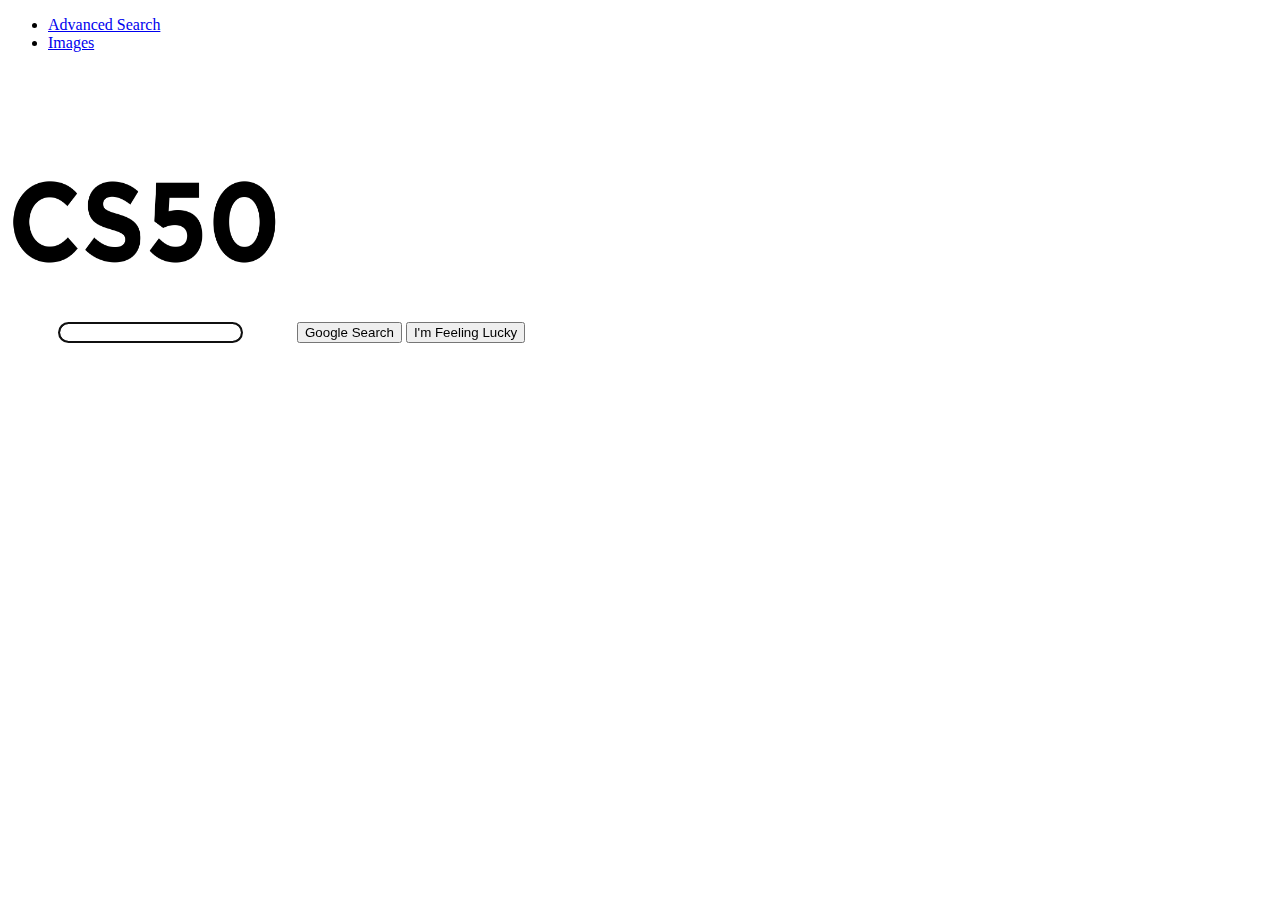
<file: index.html>
<!DOCTYPE html>

<html lang="en">
    <head>
        <link href="https://cdn.jsdelivr.net/npm/bootstrap@5.1.3/dist/css/bootstrap.min.css" rel="stylesheet" integrity="sha384-1BmE4kWBq78iYhFldvKuhfTAU6auU8tT94WrHftjDbrCEXSU1oBoqyl2QvZ6jIW3" crossorigin="anonymous">
        <link href="css/stlye.css" rel="stylesheet">
        <title>Search</title>
    </head>
    <body>
       
        <div class="container-fluid">

            <ul class="m-3 nav">
           
                <li class="nav-item ms-auto">
                    <a class="nav-link text-dark" href="advanced.html">Advanced Search</a>
                </li>
                <li class="nav-item">
                    <a class="nav-link text-dark" href="image.html">Images</a>
                </li>         
            </ul>
             <br><br><br><br><br><br>
            <div class="text-center">
              <img alt="CS50" class="logo" src="img/cs50-black.PNG">
              <form action="https://www.google.com/search" class="mt-3" method="get">
                  <input autocomplete="off" autofocus class="form-control form-control-lg mb-4 mx-auto w-25 searchbar" name="q" type="search">
                  <button class="btn btn-outline-secondary" type="submit">Google Search</button>
                  <button class="btn btn-outline-secondary" name="btnI" type="submit">I'm Feeling Lucky</button>
              </form>
 
          </div>
           
    </body>
</html>
</file>
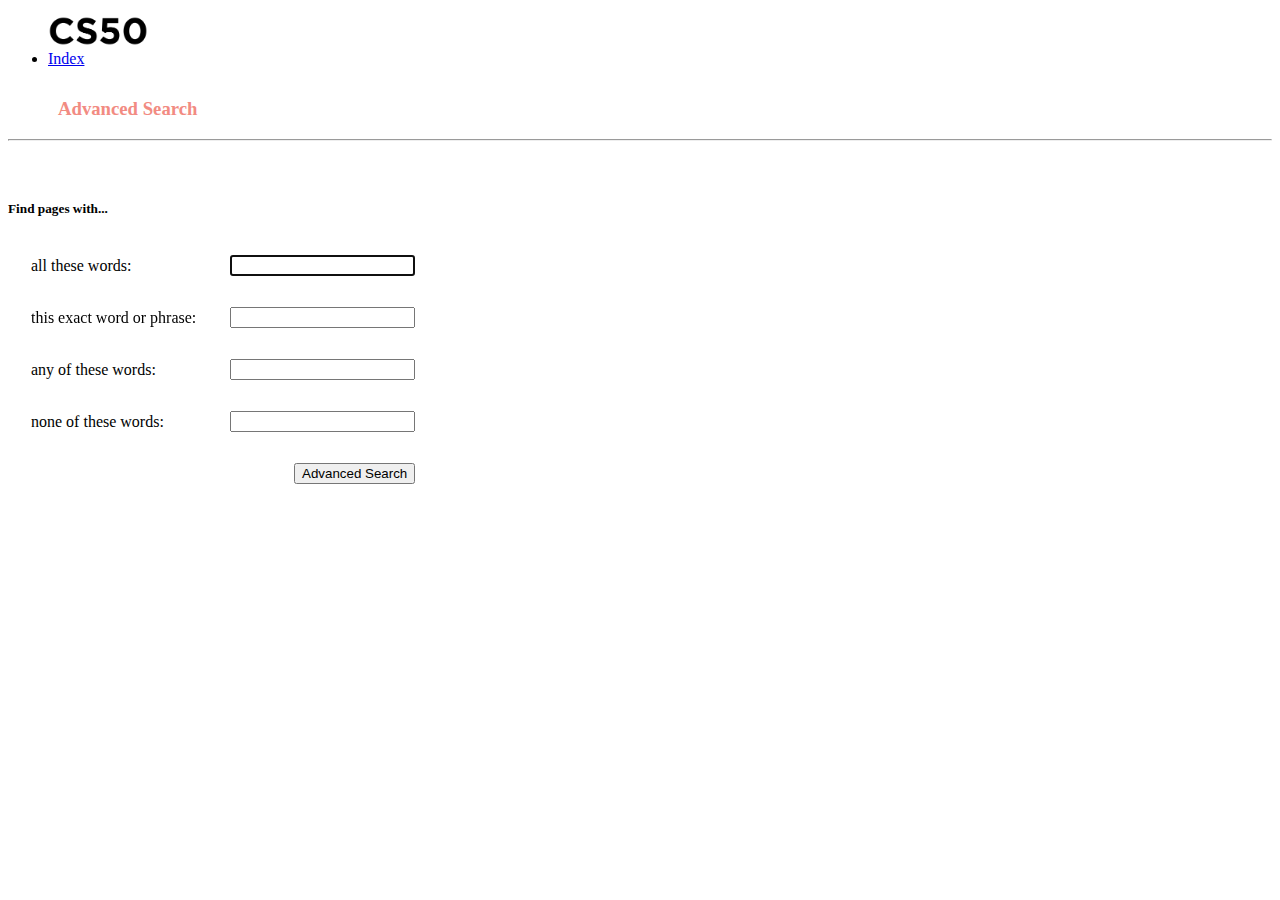
<file: advanced.html>
<!DOCTYPE html>

<html lang="en">
    <head>
        <link href="https://cdn.jsdelivr.net/npm/bootstrap@5.1.3/dist/css/bootstrap.min.css" rel="stylesheet" integrity="sha384-1BmE4kWBq78iYhFldvKuhfTAU6auU8tT94WrHftjDbrCEXSU1oBoqyl2QvZ6jIW3" crossorigin="anonymous">
        <link href="css/stlye.css" rel="stylesheet">
        <title>Advanced Search</title>
    </head>
    <body>
        <div class="container-fluid">

            <ul class="m-3 nav">
            
                <img alt="CS50" class="img-fluid" src="img/cs50-black.PNG" width="100px" height="30px">
                <li class="nav-item ms-auto">
                    <a class="nav-link text-dark" href="index.html">Index</a>
                </li>
            
            </ul>
            <div>
                <h3 class="h2header">Advanced Search</h3>
                <hr class="horizline">
                <h5>Find pages with...</h5>
            </div>

          </div>
              
</div>
        </div>
        <form action="https://www.google.com/search" class="mt-4" method="get">
  <table class="advancedelement">
    <tr>
      <td><label class="labelspacer">all these words:</label></td>
      <td><input autocomplete="off" autofocus class="" name="as_q" type="search"></td>
    </tr>
    <tr>
      <td><label class="labelspacer">this exact word or phrase:</label></td>
      <td><input autocomplete="off" autofocus class="" name="as_epq" type="search"></td>
    </tr>
    <tr>
      <td><label class="labelspacer">any of these words:</label></td>
      <td><input autocomplete="off" autofocus class="" name="as_oq" type="search"></td>
    </tr>
    <tr>
      <td><label class="labelspacer">none of these words:</label></td>
      <td><input autocomplete="off" autofocus class="" name="as_eq" type="search"></td>
    </tr>
    <tr>
      <td></td>
      <td align="right"><button class="btn btn-primary" type="submit">Advanced Search</button></td>
    </tr>
    
  </table>
</form>

          
    </body>
</html>
</file>
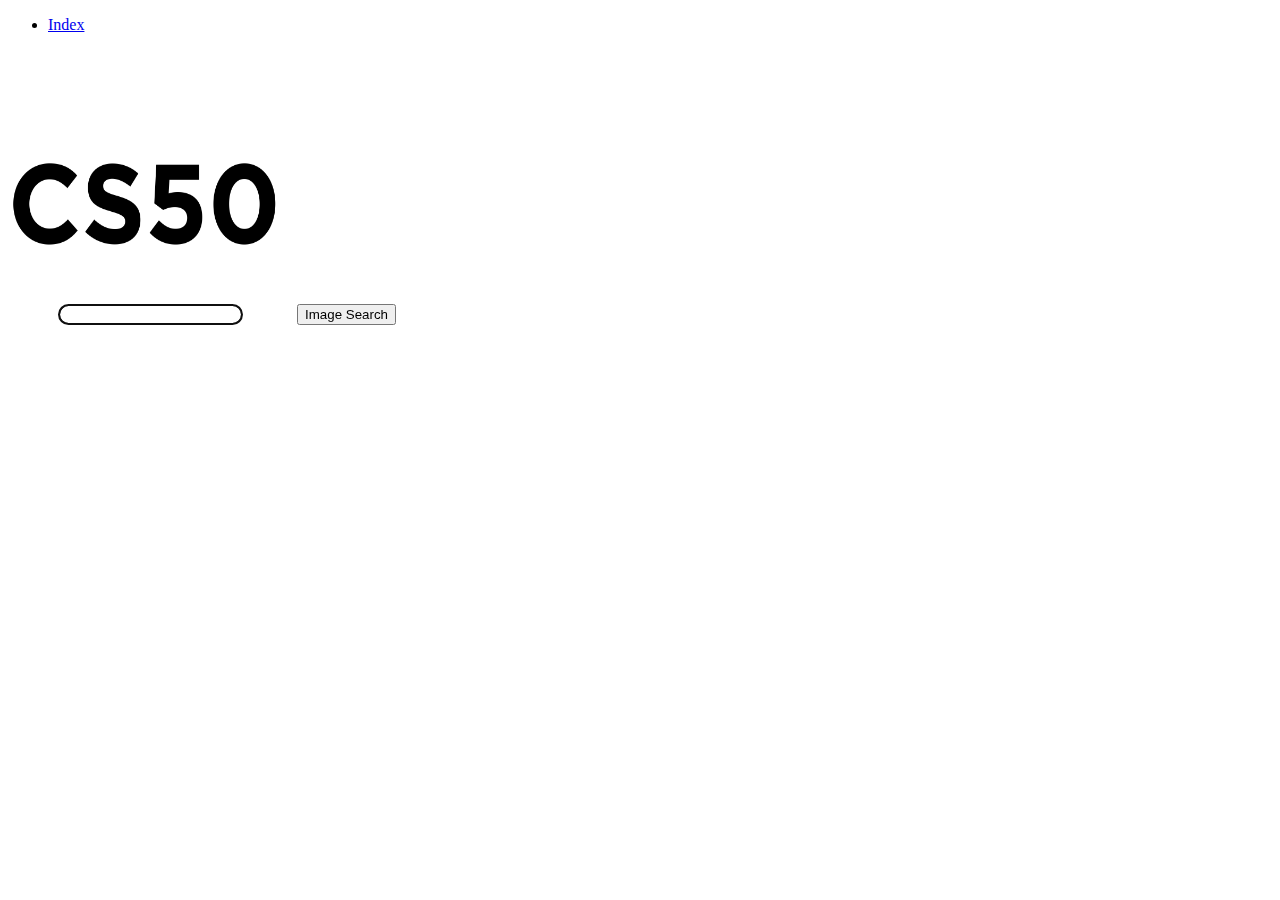
<file: image.html>
<!DOCTYPE html>

<html lang="en">
    <head>
        <link href="https://cdn.jsdelivr.net/npm/bootstrap@5.1.3/dist/css/bootstrap.min.css" rel="stylesheet" integrity="sha384-1BmE4kWBq78iYhFldvKuhfTAU6auU8tT94WrHftjDbrCEXSU1oBoqyl2QvZ6jIW3" crossorigin="anonymous">
        <link href="css/stlye.css" rel="stylesheet">
    <title>Search - Image</title>
    </head>
    <body>
        <div class="container-fluid">
            <ul class="m-3 nav">
                <li class="nav-item ms-auto">
                    <a class="nav-link text-dark" href="index.html">Index</a>
                </li>
            </ul>
            <br><br><br><br><br><br>
            <div class="text-center">
              <img alt="CS50" class="logo" src="img/cs50-black.PNG">
              <form action="https://www.google.com/search" class="mt-4" method="get">
                  <input autocomplete="off" autofocus class="form-control form-control-lg mb-4 mx-auto w-25 searchbar" name="q" type="search">
                  <button class="btn btn-outline-secondary" name="tbm" value="isch" type="submit">Image Search</button>
                 
              </form>
 
          </div>
        </div>
          
    </body>
</html>
</file>
<file: css/stlye.css>
.searchbar{
    border-radius: 20pc;
    margin: 50px;
}
.h2header{
    color: #f28b82;
    margin-top: 30px;
    margin-left: 50px;
}
.horizline{
    margin-bottom: 60px;
}
.advancedelement{
    margin-left: 20px;
}
.labelspacer{
    margin-right: 30px;
}
tr{
    height: 50px;
}
.logo{
    height: 92px;
    width: 272px;
}
:link:hover{
    text-decoration: underline;
}
btnsearch:hover{
    color:green;
}
btnsearch{  
  background-color: #f8f9fa;
  border: 1px solid #f8f9fa;
  border-radius: 4px;
  color: #3c4043;
  font-family: arial,sans-serif;
  font-size: 14px;
  margin: 11px 4px;
  padding: 0 16px;
  line-height: 27px;
  height: 36px;
  min-width: 54px;
  text-align: center;
}
</file>
